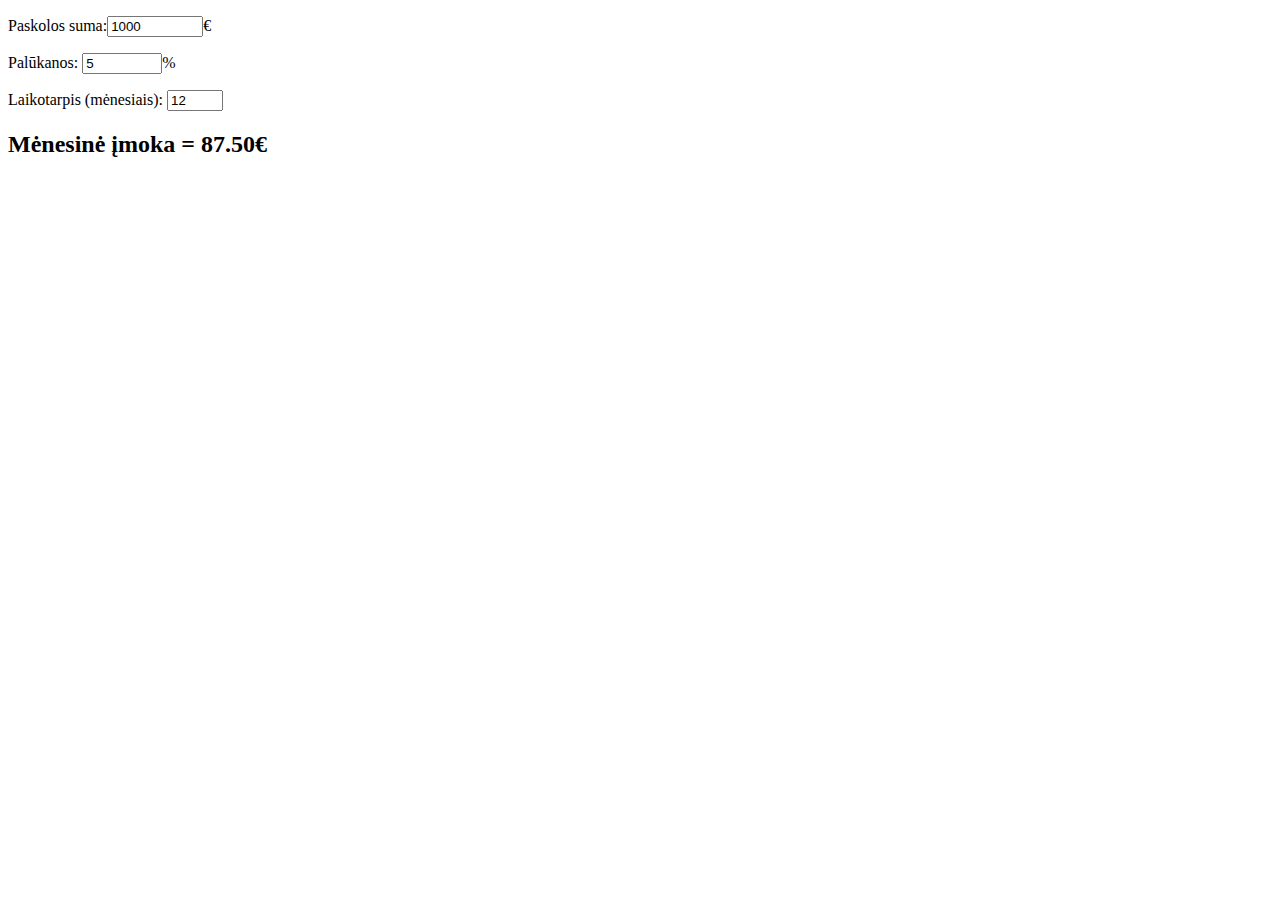
<file: Desktop/lizingas/index.html>
<!DOCTYPE html>
<html>
<head>
<meta charset="UTF-8">
</head>
<body onload="computeLoan()">
<p>Paskolos suma:<input id="amount" type="number" min="1" max="1000000" value="1000" onchange="computeLoan()">€</p>
<p>Palūkanos: <input id="interest_rate" type="number" min="0" max="100" value="5" step=".1" onchange="computeLoan()">%</p>
<p>Laikotarpis (mėnesiais): <input id="months" type="number" min="1" max="72" value="12" step="1" onchange="computeLoan()"></p>
<h2 id="payment"></h2>
<script>
function computeLoan(){
	var amount = document.getElementById('amount').value;
	var interest_rate = document.getElementById('interest_rate').value;
	var months = document.getElementById('months').value;
	var interest = (amount * (interest_rate * .01)) / months;
	var payment = ((amount / months) + interest).toFixed(2);
	payment = payment.toString();
	document.getElementById('payment').innerHTML = "Mėnesinė įmoka = "+payment+"€";
}
</script>
</body>
</html>
</file>
